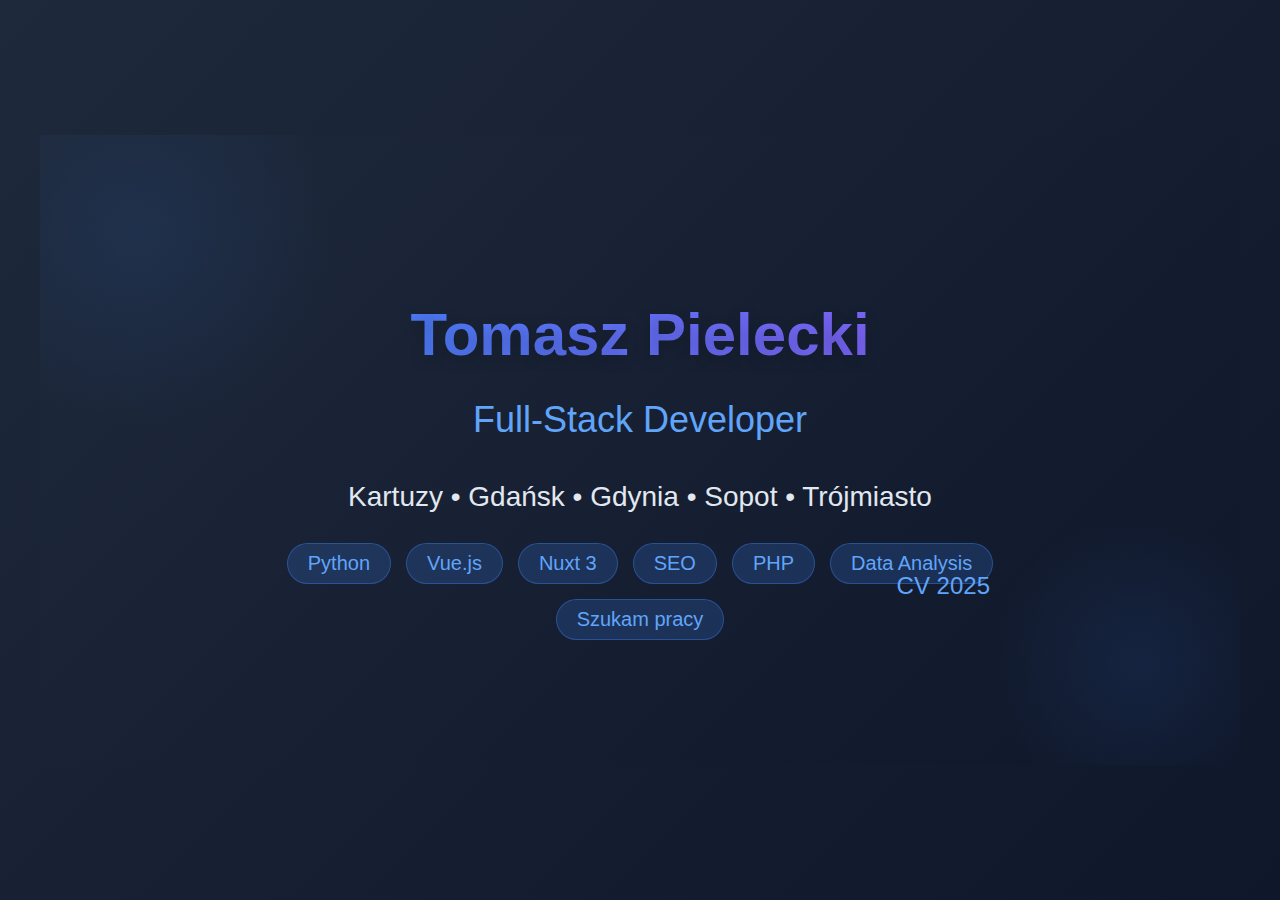
<file: assets/og-image-template.html>
<!DOCTYPE html>
<html lang="pl">
<head>
    <meta charset="UTF-8">
    <meta name="viewport" content="width=device-width, initial-scale=1.0">
    <title>Obraz OpenGraph dla CV Tomasz Pielecki</title>
    <style>
        body {
            margin: 0;
            padding: 0;
            font-family: 'Segoe UI', Tahoma, Geneva, Verdana, sans-serif;
            background: linear-gradient(135deg, #1e293b, #0f172a);
            color: white;
            display: flex;
            flex-direction: column;
            justify-content: center;
            align-items: center;
            height: 100vh;
            text-align: center;
        }
        .container {
            width: 1200px;
            height: 630px; /* Standardowy rozmiar dla obrazów OpenGraph */
            background: linear-gradient(135deg, #1e293b, #0f172a);
            position: relative;
            overflow: hidden;
            padding: 50px;
            box-sizing: border-box;
            display: flex;
            flex-direction: column;
            justify-content: center;
            align-items: center;
        }
        h1 {
            font-size: 60px;
            font-weight: 700;
            margin-bottom: 20px;
            background: linear-gradient(to right, #3b82f6, #8b5cf6);
            -webkit-background-clip: text;
            -webkit-text-fill-color: transparent;
            text-shadow: 0 5px 15px rgba(0,0,0,0.2);
        }
        h2 {
            font-size: 36px;
            font-weight: 500;
            margin-bottom: 40px;
            color: #60a5fa;
        }
        .locations {
            font-size: 28px;
            color: #e2e8f0;
            margin-bottom: 30px;
        }
        .skills {
            display: flex;
            flex-wrap: wrap;
            justify-content: center;
            gap: 15px;
            margin-top: 30px;
            max-width: 800px;
        }
        .skill {
            background-color: rgba(59, 130, 246, 0.2);
            border: 1px solid rgba(59, 130, 246, 0.4);
            padding: 8px 20px;
            border-radius: 30px;
            font-size: 20px;
            color: #60a5fa;
        }
        .year {
            position: absolute;
            bottom: 40px;
            right: 50px;
            font-size: 24px;
            color: #60a5fa;
        }
        .decorative-circle {
            position: absolute;
            border-radius: 50%;
            background: radial-gradient(circle, rgba(59, 130, 246, 0.1) 0%, transparent 70%);
            z-index: 0;
        }
        .circle-1 {
            width: 400px;
            height: 400px;
            top: -100px;
            left: -100px;
        }
        .circle-2 {
            width: 300px;
            height: 300px;
            bottom: -50px;
            right: -50px;
        }
        .content {
            position: relative;
            z-index: 1;
        }
    </style>
</head>
<body>
    <div class="container">
        <div class="decorative-circle circle-1"></div>
        <div class="decorative-circle circle-2"></div>
        
        <div class="content">
            <h1>Tomasz Pielecki</h1>
            <h2>Full-Stack Developer</h2>
            
            <div class="locations">
                Kartuzy • Gdańsk • Gdynia • Sopot • Trójmiasto
            </div>
            
            <div class="skills">
                <div class="skill">Python</div>
                <div class="skill">Vue.js</div>
                <div class="skill">Nuxt 3</div>
                <div class="skill">SEO</div>
                <div class="skill">PHP</div>
                <div class="skill">Data Analysis</div>
                <div class="skill">Szukam pracy</div>
            </div>
            
            <div class="year">CV 2025</div>
        </div>
    </div>
</body>
</html>
</file>
